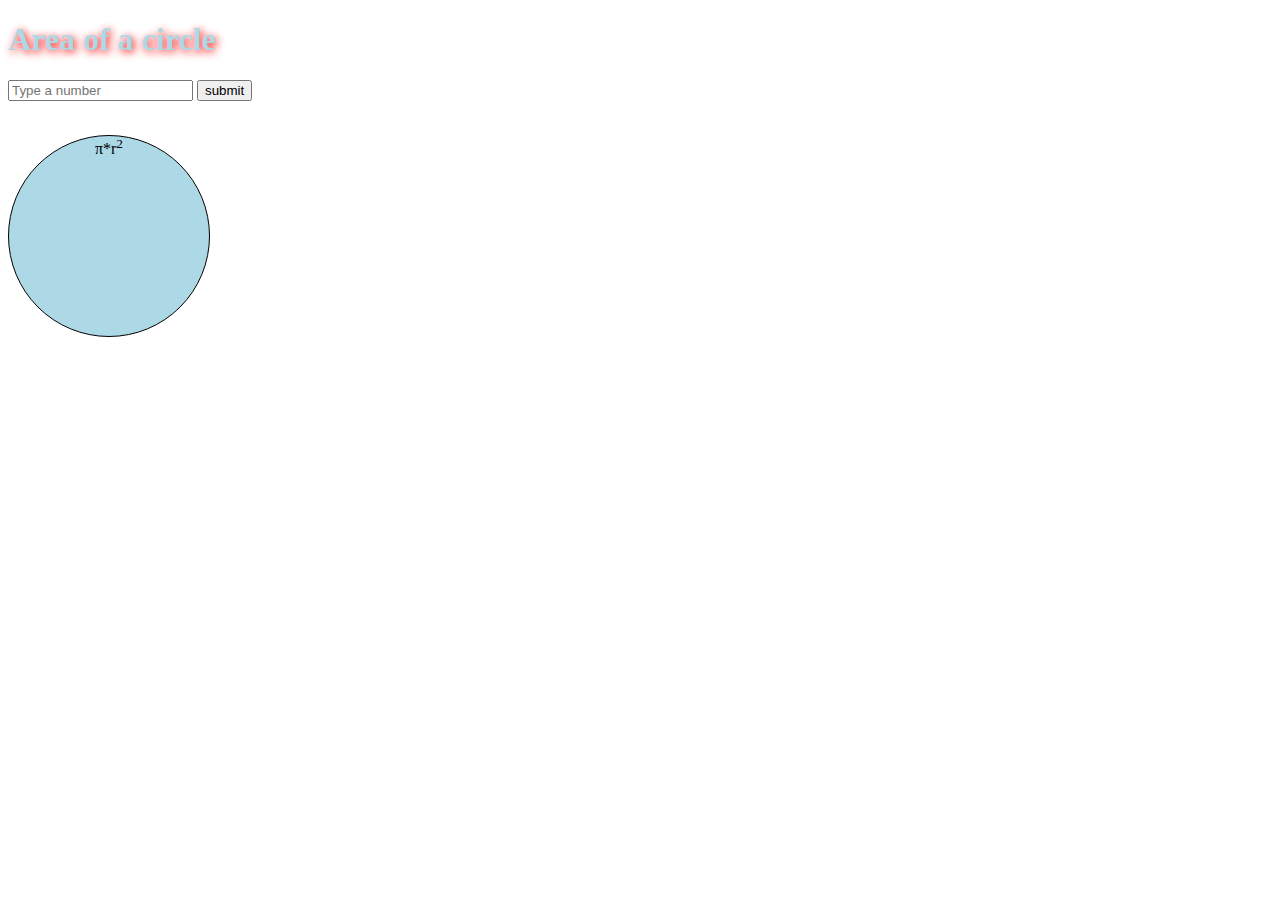
<file: index.html>
<!DOCTYPE html>
<html>
  <head>
    <meta charset="utf-8">
    <link href="styles.css" rel="stylesheet" type="text/css"></link>
    <title></title>
  </head>
  <body>
 <h1>Area of a circle</h1>
<form>
  <input type="number" id="calculate" name="type a number" placeholder="Type a number">
  <input type="button" value="submit" onclick="math()">
</form>

  <div></div>

<br/>

    <span id="valid"></span>

    <p id="newcircle" class="rotate">π*r<sup>2</sup></p>

  </div>

  <script src="script.js"></script>
  </body>
</html>
</file>
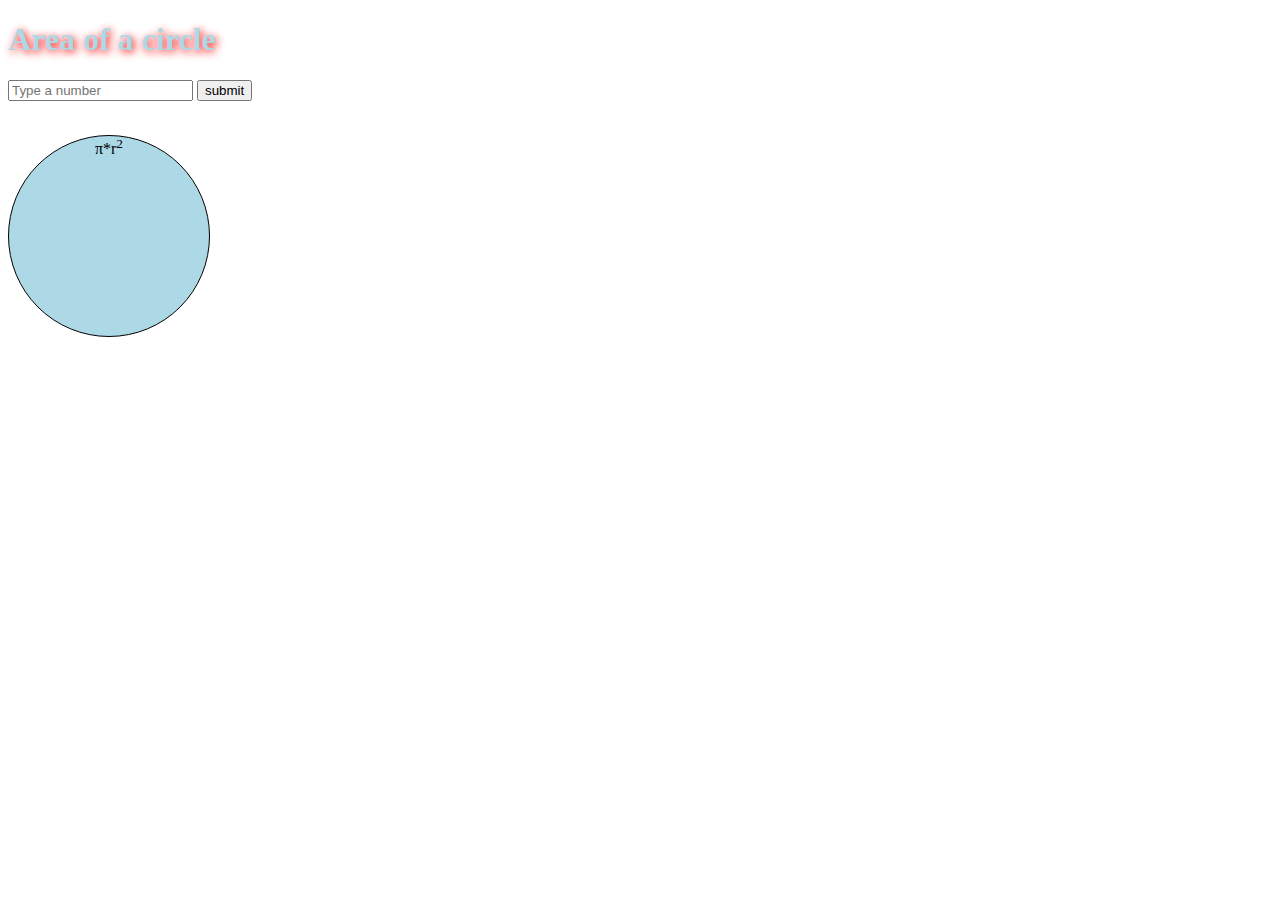
<file: circle_area.html>
<!DOCTYPE html>
<html>
  <head>
    <meta charset="utf-8">
    <link href="circle_area.css" rel="stylesheet" type="text/css"></link>
    <title></title>
  </head>
  <body>
 <h1>Area of a circle</h1>
<form>
  <input type="number" id="calculate" name="type a number" placeholder="Type a number">
  <input type="button" value="submit" onclick="math()">
</form>

  <div></div>

<br/>

    <span id="valid"></span>

    <p id="newcircle" class="rotate">π*r<sup>2</sup></p>

  </div>

  <script src="circle_area.js"></script>
  </body>
</html>
</file>
<file: styles.css>
h1 {
  color: lightblue;
  text-shadow: 2px 2px 8px #FF0000;
}

p {
  height: 200px;
  width: 200px;
  border: solid black 1px;
  border-radius: 50%;
  background-color: lightblue;
  text-align: center;
  transition:all 2.0s ease;
}

.rotate:hover
  {
          -webkit-transform: rotateZ(-360deg);
          -ms-transform: rotateZ(-360deg);
          transform: rotateZ(-360deg);
  }
</file>
<file: circle_area.css>
h1 {
  color: lightblue;
  text-shadow: 2px 2px 8px #FF0000;
}

p {
  height: 200px;
  width: 200px;
  border: solid black 1px;
  border-radius: 50%;
  background-color: lightblue;
  text-align: center;
  transition:all 2.0s ease;
}

.rotate:hover
  {
          -webkit-transform: rotateZ(-360deg);
          -ms-transform: rotateZ(-360deg);
          transform: rotateZ(-360deg);
  }
</file>
